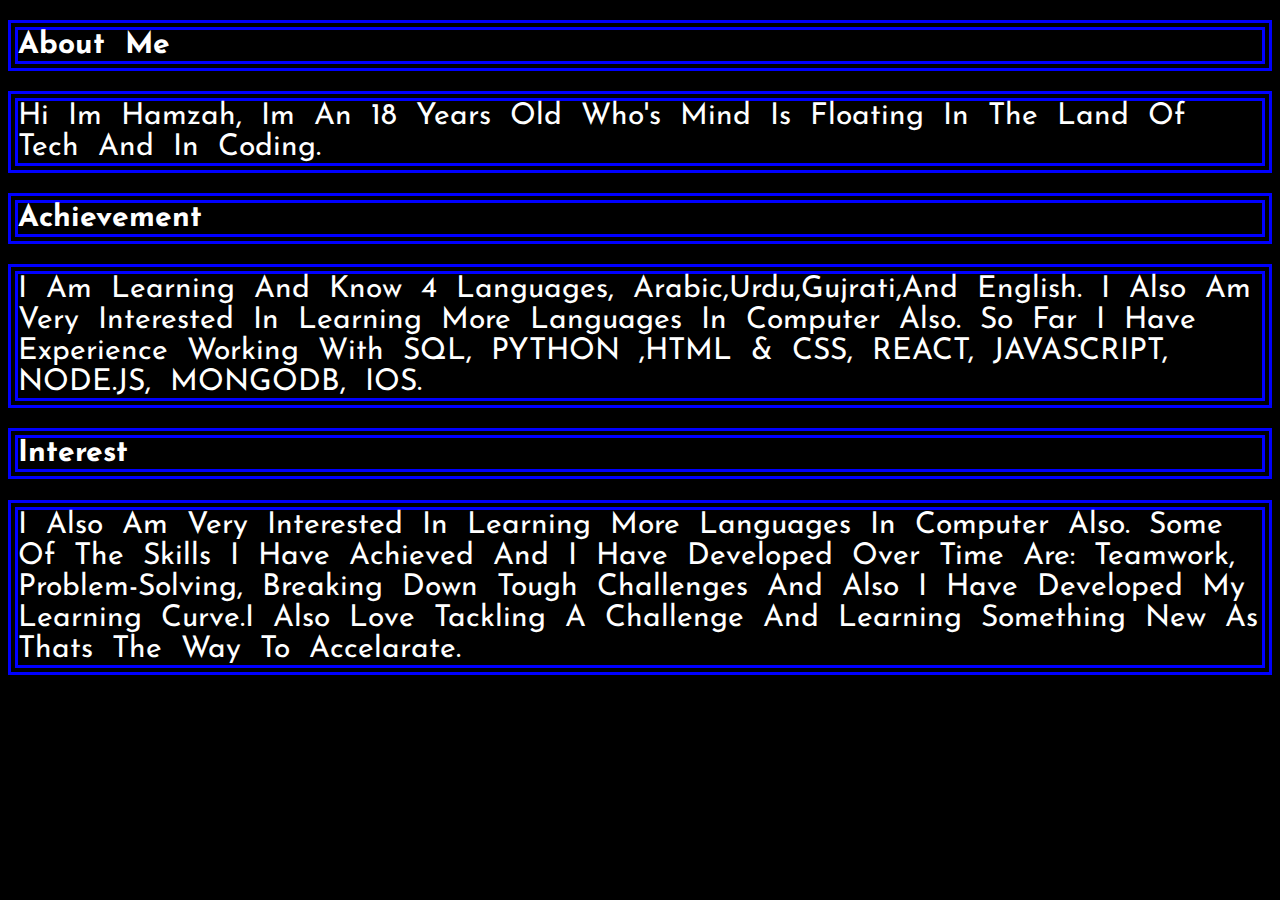
<file: aboutme.html>
<!DOCTYPE html>
<html lang="en">
<head>
    <meta charset="UTF-8">
    <meta name="viewport" content="width=device-width, initial-scale=1.0">
    <meta http-equiv="X-UA-Compatible" content="ie=edge">
    <link rel="stylesheet" href="about.css">
    <link href="https://fonts.googleapis.com/css?family=Josefin+Sans&display=swap" rel="stylesheet">
    <title>Document</title>
</head>
<body>
    <div class="everything">
        <h1>About Me</h1>
        <div class="ab">
            Hi Im Hamzah, Im An 18 Years Old Who's Mind Is Floating In The Land Of Tech
            And In Coding.
        </div>
        <h1>Achievement</h1>
        <div class='ach'>I Am Learning And Know 4 Languages, Arabic,Urdu,Gujrati,And English.
                I Also Am Very Interested In Learning More Languages In Computer Also.
                So Far I Have Experience Working With SQL, PYTHON ,HTML & CSS, REACT, JAVASCRIPT, NODE.JS, MONGODB, IOS.
            </div>
            <h1>Interest</h1>
            <div class="int">
            I Also Am Very Interested In Learning More Languages In Computer Also.
            Some Of The Skills I Have Achieved And I Have Developed Over Time Are: 
            Teamwork, Problem-Solving, Breaking Down Tough Challenges And Also I Have Developed
            My Learning Curve.I Also Love Tackling A Challenge And Learning Something New As Thats
            The Way To Accelarate.
        </div>
    </div>
</body>
</html>
</file>
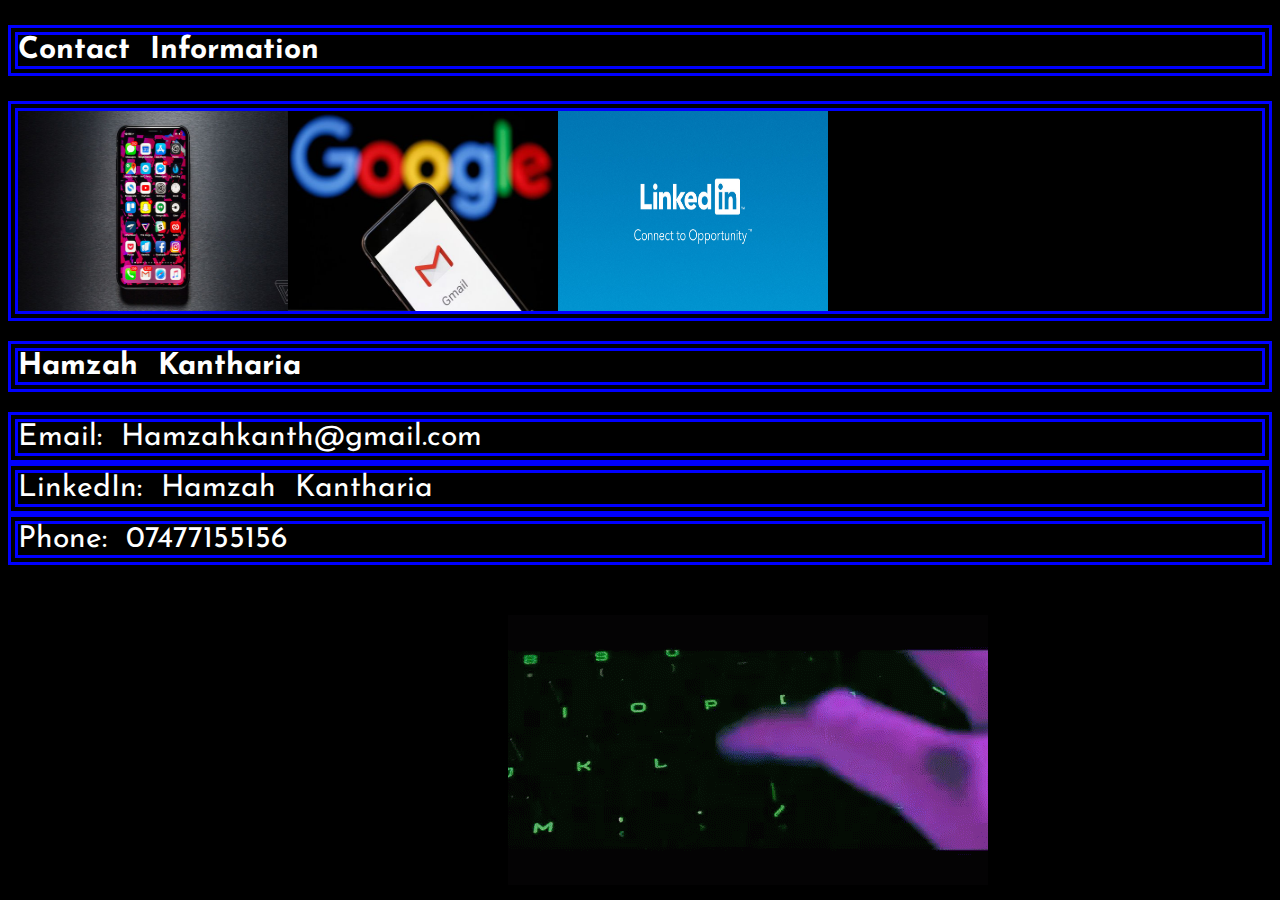
<file: contact.html>
<!DOCTYPE html>
<html lang="en">
<head>
    <meta charset="UTF-8">
    <meta name="viewport" content="width=device-width, initial-scale=1.0">
    <meta http-equiv="X-UA-Compatible" content="ie=edge">
    <link rel="stylesheet" href="contact.css">
    <link href="https://fonts.googleapis.com/css?family=Josefin+Sans&display=swap" rel="stylesheet">
    <title>Document</title>
</head>
<body>
    <div class="everything"> 
        <h2>Contact Information</h2>
        <div class="photos">
                <image src='img/img3.jpg' width='270'></image>
                <image src='img/img5.jpg' width='270'></image>
                <image src='img/img6.jpg' width='270' height='200'></image>
        </div>
        <h1>Hamzah Kantharia</h1>
        <div class="email">
            Email: Hamzahkanth@gmail.com
        </div>
        <div class="soc">
            LinkedIn: Hamzah Kantharia
        </div>
        <div class="phone">
            Phone: 07477155156
        </div>
        <div class="im">
            <image src ='img/key.gif'></image>
        </div>
    </div>
</body>
</html>
</file>
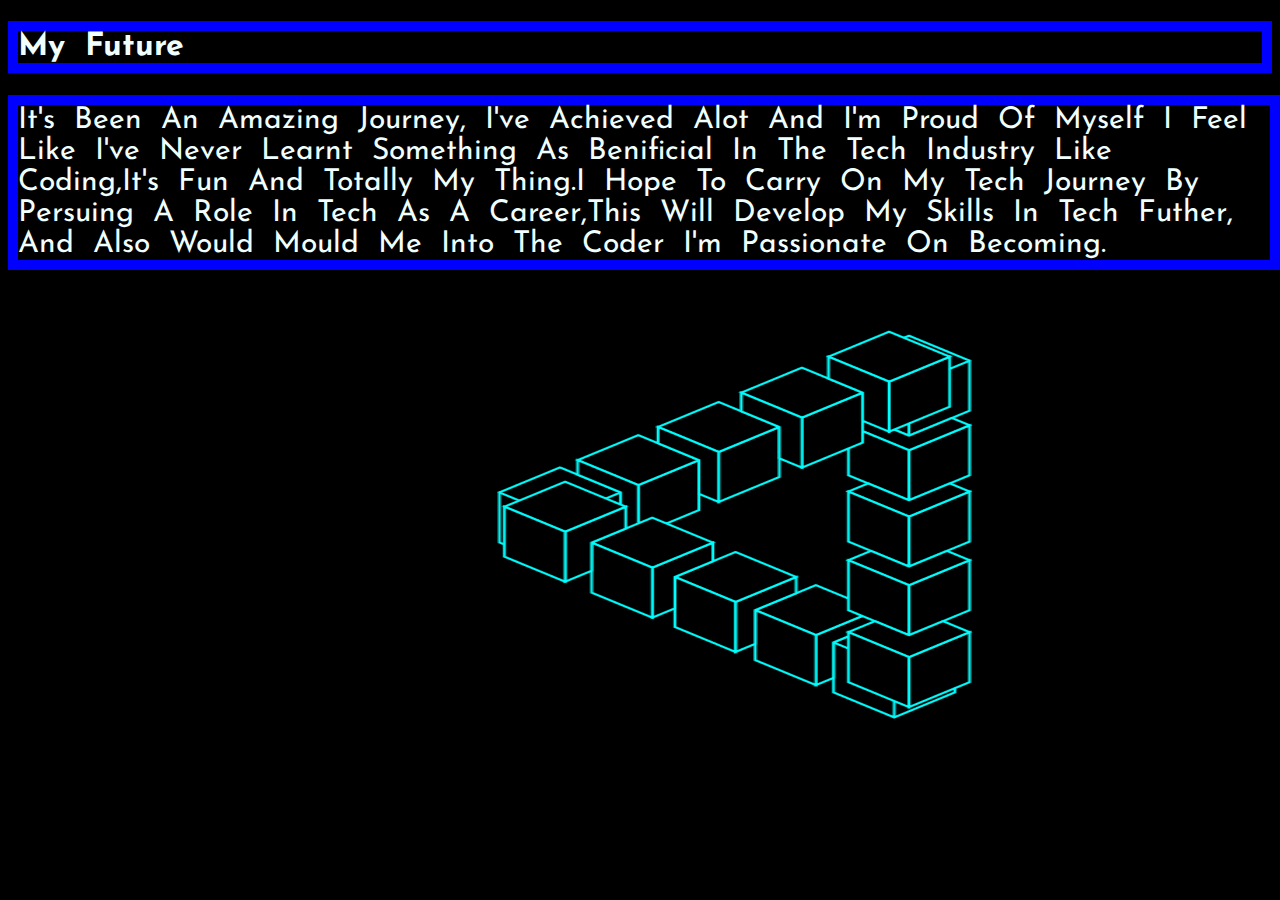
<file: future.html>
<!DOCTYPE html>
<html lang="en">
<head>
    <meta charset="UTF-8">
    <meta name="viewport" content="width=device-width, initial-scale=1.0">
    <meta http-equiv="X-UA-Compatible" content="ie=edge">
    <title>Document</title>
    <link rel="stylesheet" href="future.css">
    <link href="https://fonts.googleapis.com/css?family=Josefin+Sans&display=swap" rel="stylesheet">

</head>
<body>
    <div class="everything">
        <h1>My Future</h1>
        <div class="fut">
            It's Been An Amazing Journey, I've Achieved Alot And I'm Proud Of Myself 
            I Feel Like I've Never Learnt Something As Benificial In The Tech Industry
            Like Coding,It's Fun And Totally My Thing.I Hope To Carry On My Tech Journey
            By Persuing A Role In Tech As A Career,This Will Develop My Skills In Tech Futher,
            And Also Would Mould Me Into The Coder I'm Passionate On Becoming.
        </div>
        <div class="img7">
        <image src='img/imgs.gif' width='700' height='500'></image>
    </div>
    </div>
    
</body>
</html>
</file>
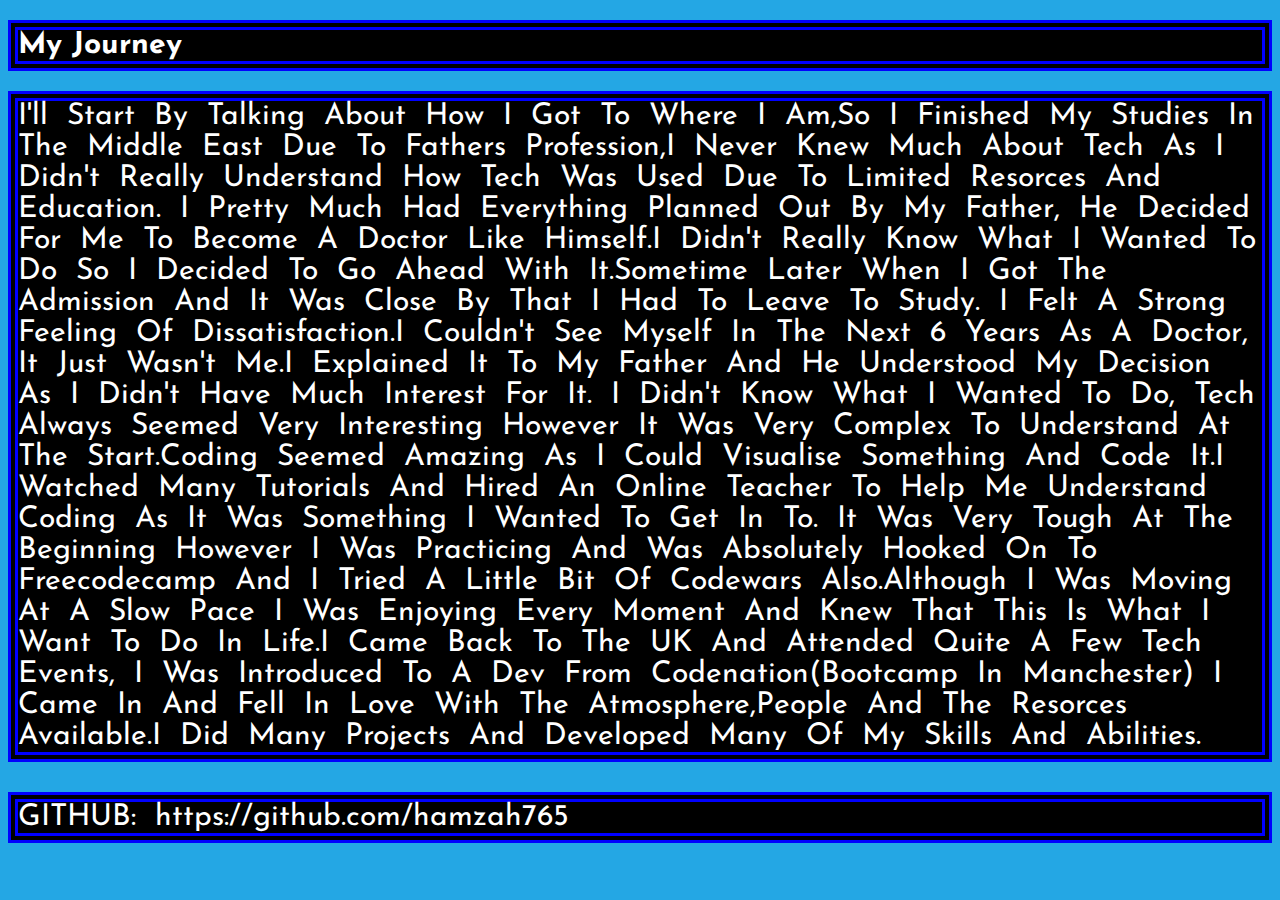
<file: journey.html>
<!DOCTYPE html>
<html lang="en">
<head>
    <meta charset="UTF-8">
    <meta name="viewport" content="width=device-width, initial-scale=1.0">
    <meta http-equiv="X-UA-Compatible" content="ie=edge">
    <link rel="stylesheet" href="journey.css">
    <link href="https://fonts.googleapis.com/css?family=Josefin+Sans&display=swap" rel="stylesheet">
    <title>Document</title>
</head>
<body>
    <div class="everything">
        <h1>My Journey</h1>
        <div class="start">
       I'll Start By Talking About How I Got To Where I Am,So I Finished My Studies In 
       The Middle East Due To Fathers Profession,I Never Knew Much About Tech As I Didn't 
       Really Understand How Tech Was Used Due To Limited Resorces And Education.
       I Pretty Much Had Everything Planned Out By My Father, He Decided For Me To Become A 
       Doctor Like Himself.I Didn't Really Know What I Wanted To Do So I Decided To Go Ahead With
       It.Sometime Later When I Got The Admission And It Was Close By That I Had To Leave To Study.
       I Felt A Strong Feeling Of Dissatisfaction.I Couldn't See Myself In The Next 6 Years As A 
       Doctor, It Just Wasn't Me.I Explained It To My Father And He Understood My Decision As I 
       Didn't Have Much Interest For It. I Didn't Know What I Wanted To Do, Tech Always Seemed Very Interesting
       However It Was Very Complex To Understand At The Start.Coding Seemed Amazing 
        As I Could Visualise Something And Code It.I Watched Many Tutorials And Hired An
       Online Teacher To Help Me Understand Coding As It Was Something I Wanted To Get In To.
       It Was Very Tough At The Beginning However I Was Practicing And Was Absolutely Hooked On To
       Freecodecamp And I Tried A Little Bit Of Codewars Also.Although I Was Moving At A Slow Pace
       I Was Enjoying Every Moment And Knew That This Is What I Want To Do In Life.I Came Back To The UK
       And Attended Quite A Few Tech Events, I Was Introduced To A Dev From Codenation(Bootcamp In Manchester)
       I Came In And Fell In Love With The Atmosphere,People And The Resorces Available.I Did Many
       Projects And Developed Many Of My Skills And Abilities.
       
        </div>
        <footer class="f">GITHUB: https://github.com/hamzah765</footer>
    </div>
    
</body>
</html>
</file>
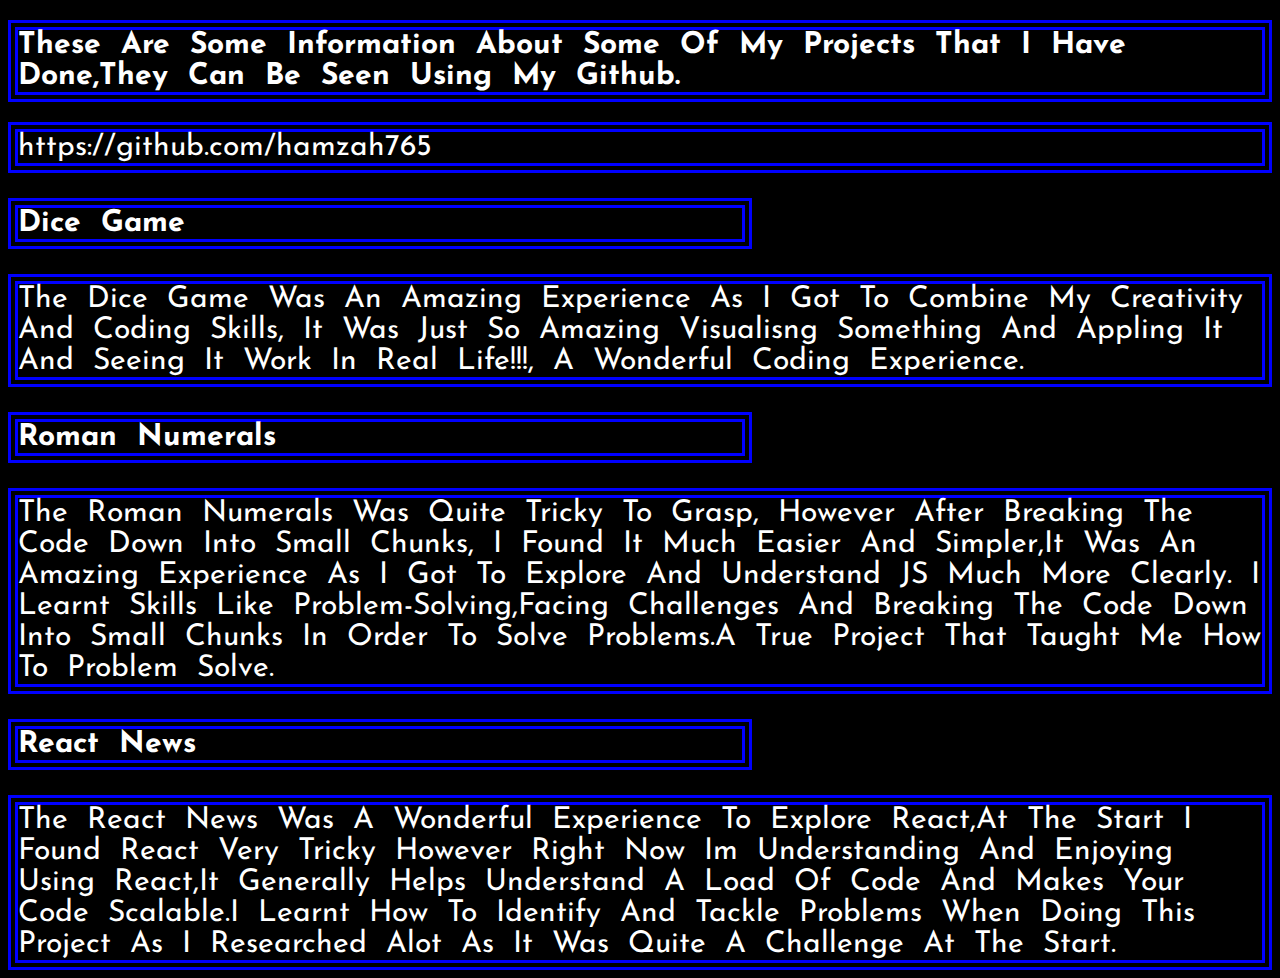
<file: projects.html>
<!DOCTYPE html>
<html lang="en">
<head>
    <meta charset="UTF-8">
    <meta name="viewport" content="width=device-width, initial-scale=1.0">
    <meta http-equiv="X-UA-Compatible" content="ie=edge">
    <title>Document</title>
    <link rel="stylesheet" href="projects.css">
    <link href="https://fonts.googleapis.com/css?family=Josefin+Sans&display=swap" rel="stylesheet">
</head>
<body>
    <div class="everything">
            <h1>These Are Some Information About Some Of My Projects That I Have Done,They Can Be Seen Using My Github.</h1>
        <div class="info">https://github.com/hamzah765</div>
        <h2>Dice Game</h2>
        <div class="proj">The Dice Game Was An Amazing Experience As I Got To Combine
            My Creativity And Coding Skills, It Was Just So Amazing Visualisng Something
            And Appling It And Seeing It Work In Real Life!!!, A Wonderful Coding Experience.
        </div>
        <h2>Roman Numerals</h2>
        <div class="rn">The Roman Numerals Was Quite Tricky To Grasp, However After Breaking The Code Down Into Small Chunks,
            I Found It Much Easier And Simpler,It Was An Amazing Experience As I Got To Explore And Understand JS Much More Clearly.
            I Learnt Skills Like Problem-Solving,Facing Challenges And Breaking The Code Down Into Small Chunks In Order To Solve Problems.A True Project
            That Taught Me How To Problem Solve.
        </div>
        <h2>React News</h2>
        <div class="rn2">
            The React News Was A Wonderful Experience To Explore React,At The Start I Found React
            Very Tricky However Right Now Im Understanding And Enjoying Using React,It
            Generally Helps Understand A Load Of Code And Makes Your Code Scalable.I Learnt How To 
            Identify And Tackle Problems When Doing This Project As I Researched Alot As It Was
            Quite A Challenge At The Start.
        </div>
    </div>
</body>
</html>
</file>
<file: about.css>
body{
    background-color: black;
}
h1{
    background-color:black;
    color:white;
    border:10px double blue;
    font-family: 'Josefin Sans', sans-serif;
    font-size: 30px;
    word-spacing: 10px;
}
.ab{
    background-color:black;
    color:white;
    border:10px double blue;
    font-family: 'Josefin Sans', sans-serif;
    font-size: 30px;
    word-spacing: 10px;
}
.ach{
    background-color:black;
    color:white;
    border:10px double blue;
    font-family: 'Josefin Sans', sans-serif;
    font-size: 30px;
    word-spacing: 10px;
}
.int{
    background-color:black;
    color:white;
    border:10px double blue;
    font-family: 'Josefin Sans', sans-serif;
    font-size: 30px;
    word-spacing: 10px;
}
</file>
<file: contact.css>
body{
    background-color: black;
    
}
.email{
    background-color:black;
    color:white;
    border:10px double blue;
    font-family: 'Josefin Sans', sans-serif;
    font-size: 30px;
    word-spacing: 10px;
}
.soc{
    background-color:black;
    color:white;
    border:10px double blue;
    font-family: 'Josefin Sans', sans-serif;
    font-size: 30px;
    word-spacing: 10px;
}
.phone{
    background-color:black;
    color:white;
    border:10px double blue;
    font-family: 'Josefin Sans', sans-serif;
    font-size: 30px;
    word-spacing: 10px;
}
/* .everything{

} */
h1{
    background-color:black;
    color:white;
    border:10px double blue;
    font-family: 'Josefin Sans', sans-serif;
    font-size: 30px;
    word-spacing: 10px;
    
}
.photos{
   display: flex;
   border: double blue 10px;
}
h2{
    background-color:black;
    color:white;
    border:10px double blue;
    font-family: 'Josefin Sans', sans-serif;
    font-size: 30px;
    word-spacing: 10px;
}
.im{
    margin-left: 500px;
    margin-top: 50px;
}
</file>
<file: future.css>
body{
    background-color: black
}
h1{
    color: azure;
    font-family: 'Josefin Sans', sans-serif;
    background-color: black;
   border: 10px solid blue;
   word-spacing: 10px;
   
}
.fut{
    color: azure;
    font-family: 'Josefin Sans', sans-serif;
    background-color: black;
    position: absolute;
   font-size: 30px;
   border: 10px solid blue;
   word-spacing: 10px;
   
}
.img7{
    margin-top: 200px;
    margin-left: 380px;
    
}
/* img{
   
} */
</file>
<file: journey.css>
body{
    background-color:rgba(21, 161, 226, 0.938)
}
h1{
    background-color: black;
    color: white;
    border:10px double blue;
    font-family: 'Josefin Sans', sans-serif;
    font-size: 30px;
}
.start{
    background-color: black;
    color: white;
    border:10px double blue;
    font-family: 'Josefin Sans', sans-serif;
    font-size: 30px;
    word-spacing: 10px;
    
}
.f{
    background-color: black;
    color: white;
    border:10px double blue;
    font-family: 'Josefin Sans', sans-serif;
    font-size: 30px;
    word-spacing: 10px;
    margin-top: 30px; 
}
</file>
<file: projects.css>
body{
    background-color:black
}



h1{
    background-color:black;
    color:white;
    border:10px double blue;
    font-family: 'Josefin Sans', sans-serif;
    font-size: 30px;
    word-spacing: 10px;
}
h2{
    background-color:black;
    color:white;
    border:10px double blue;
    font-family: 'Josefin Sans', sans-serif;
    font-size: 30px;
    margin-right: 520px;
    word-spacing: 10px;
}
.info{
    background-color:black;
    color:white;
    border:10px double blue;
    font-family: 'Josefin Sans', sans-serif;
    font-size: 30px;
    word-spacing: 10px;
}
.proj{
    background-color:black;
    color:white;
    border:10px double blue;
    font-family: 'Josefin Sans', sans-serif;
    font-size: 30px;
    word-spacing: 10px;
}
.rn{
    background-color:black;
    color:white;
    border:10px double blue;
    font-family: 'Josefin Sans', sans-serif;
    font-size: 30px;
    word-spacing: 10px;
}
.rn2{
    background-color:black;
    color:white;
    border:10px double blue;
    font-family: 'Josefin Sans', sans-serif;
    font-size: 30px;
    word-spacing: 10px;
}
</file>
